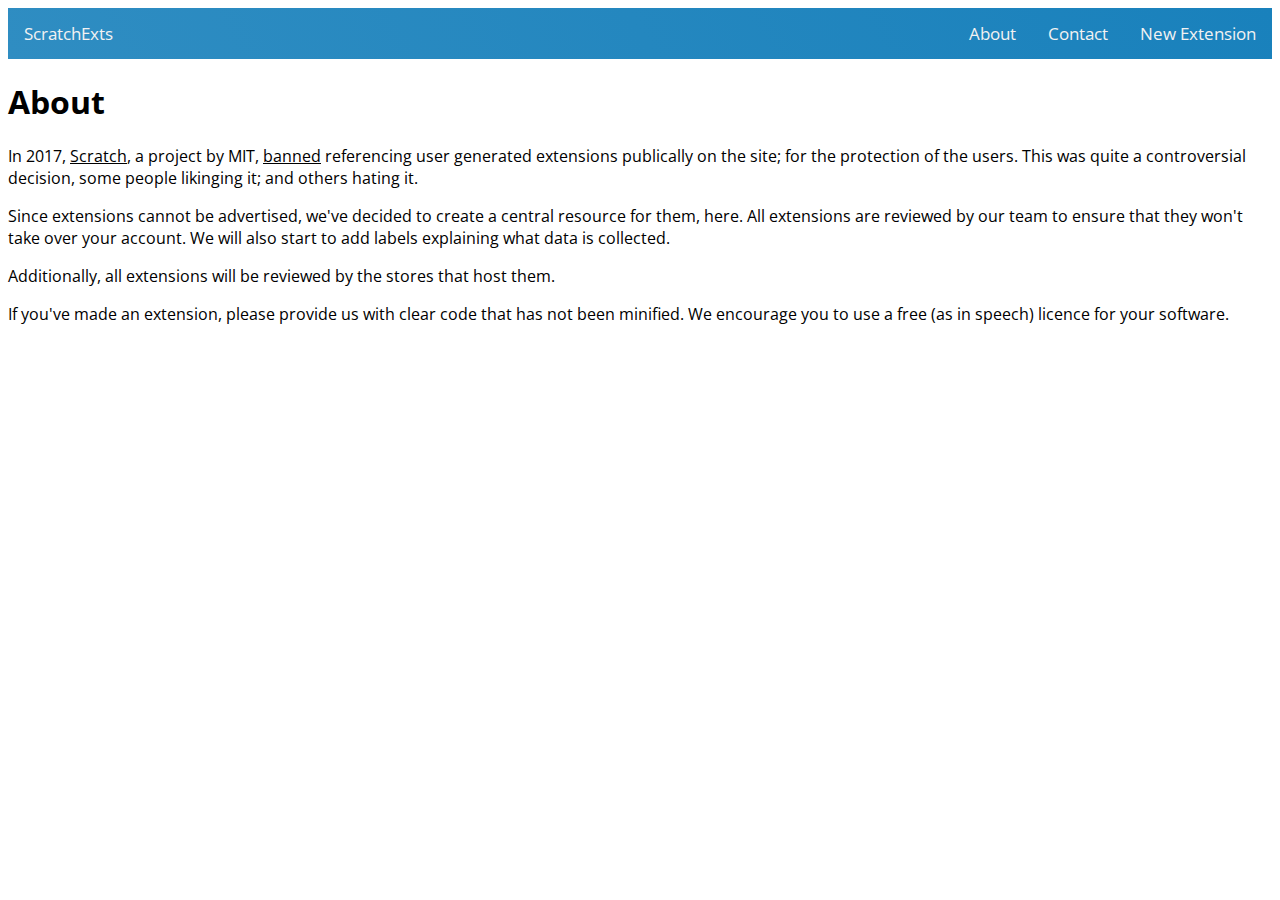
<file: views/about.html>
<!DOCTYPE html>
<html>
<head>
  <link rel="stylesheet" type="text/css" href="../assets/css/style.css">
  <!-- Global site tag (gtag.js) - Google Analytics -->
  <script async src="https://www.googletagmanager.com/gtag/js?id=UA-81213477-7"></script>
  <script>
    window.dataLayer = window.dataLayer || [];
    function gtag(){dataLayer.push(arguments);}
    gtag('js', new Date());
    gtag('config', 'UA-81213477-7');
  </script>
  <link rel="shortcut icon" href="../assets/favicon.ico" type="image/x-icon">
  <title>ScratchExts: A directory of ALL extensions on scratch.</title>
</head>
<body>
  <nav>
    <div class="nav" id="nav">
      <a href="https://scratchexts.github.io/" style="float:left;">ScratchExts</a>
      <a href="new">New Extension</a>
      <a href="contact">Contact</a>
      <a href="about">About</a>
    </div>
  </nav>
  <main>
    <h1>About</h1>
    <p>In 2017, <a href="https://scratch.mit.edu/" title="Scratch's homepage">Scratch</a>, a project by MIT, <a href="https://scratch.mit.edu/discuss/topic/284272/" title="Forum thread">banned</a> referencing user generated extensions publically on the site; for the protection of the users. This was quite a controversial decision, some people likinging it; and others hating it.</p>
    <p>Since extensions cannot be advertised, we've decided to create a central resource for them, here. All extensions are reviewed by our team to ensure that they won't take over your account. We will also start to add labels explaining what data is collected.</p>
    <p>Additionally, all extensions will be reviewed by the stores that host them.</p>
    <p>If you've made an extension, please provide us with clear code that has not been minified. We encourage you to use a free (as in speech) licence for your software.</p>
  </main>
</body>
</html>
</file>
<file: assets/css/style.css>
@import url("https://fonts.googleapis.com/css?family=Open Sans");

body {
    font-family: "Open Sans"; 
    background: url("https://vutondesign.com/host/all/scratchexts/dust_scratches.png");
    overflow-y: scroll;
    overflow-x: hidden;
}

.nav {
    background: #13ABE3; /* For browsers that do not support gradients */
    background: -webkit-linear-gradient(-120deg, #1981bc, #2F8DC2); /* Safari 5.1 to 6.0 */
    background: -o-linear-gradient(-120deg, #1981bc, #2F8DC2); /* For Opera 11.6 to 12.0 */
    background: -moz-linear-gradient(-120deg, #1981bc, #2F8DC2); /* For Firefox 3.6 to 15 */
    background: linear-gradient(-120deg, #1981bc, #2F8DC2); /* Standard syntax */
    overflow: hidden;
    transition: all 1s ease;
    transition: all 1s ease-out;
}

.nav a {
    float: right;
    color: #f2f2f2;
    text-align: center;
    padding: 14px 16px;
    text-decoration: none;
    font-size: 17px;
}

.nav a:hover {
    background-color: #0073b5;
    color: whtie;
    transition: all 1s ease;
}

.list-item-title {
    background-color:	#333434;
    width: 700px;
    color: white;
    padding-top: 10px;
    padding-bottom: 10px;
    font-size: 20px;
}

.list-item-icon {
    width: 196px;
    height: 200px;
    background-color: white;
    display: inline-block;
    margin: 8px 2px;
}

.list-item-desc {
    width: 496px;
    height: 200px;
    background-color:	#00a3c7;
    display: inline-block;
    vertical-align: top;
    margin: 8px 2px;
    color: white;
    font-size: 13px;
    overflow-y: scroll;
}

hr {
    border: none;
    border-bottom: 1px solid white;
    width: 400px;
}

/* Credit to http://csstricks.com for the scrollbar CSS */

::-webkit-scrollbar {
    width: 12px;
}
 
::-webkit-scrollbar-track {
    -webkit-box-shadow: inset 0 0 6px rgba(0,0,0,0.3); 
    -webkit-border-radius: 10px;
    border-radius: 10px;
}
 
::-webkit-scrollbar-thumb {
    -webkit-border-radius: 10px;
    border-radius: 10px;
    background: rgba(177, 166, 166, 0.2);
    -webkit-box-shadow: inset 0 0 6px rgba(0,0,0,0.5); 
}
::-webkit-scrollbar-thumb:window-inactive {
	background: rgba(255,0,0,0.4); 
}

.button { 
	text-decoration: none;
	margin: 3px;
	background: #13ABE3; /* For browsers that do not support gradients */
	background: -webkit-linear-gradient(-120deg, #1981bc, #2F8DC2); /* Safari 5.1 to 6.0 */
	background: -o-linear-gradient(-120deg, #1981bc, #2F8DC2); /* For Opera 11.6 to 12.0 */
	background: -moz-linear-gradient(-120deg, #1981bc, #2F8DC2); /* For Firefox 3.6 to 15 */
	background: linear-gradient(-120deg, #1981bc, #2F8DC2); /* Standard syntax */
	overflow: hidden;
	transition: all 1s ease;
	color: white;
	text-align:center;
	padding: 20px 50px;
	width: 150px;
}

.button:hover {
    background-color: #0073b5;
    color: whtie;
    transition: all 1s ease;
}

nav a, .download a { 
	color: white;
	text-decoration: none;
}
a {
	color: black;
	text-decoration: underline;
}

.list-item {
	margin-bottom: 10px;
}
</file>
